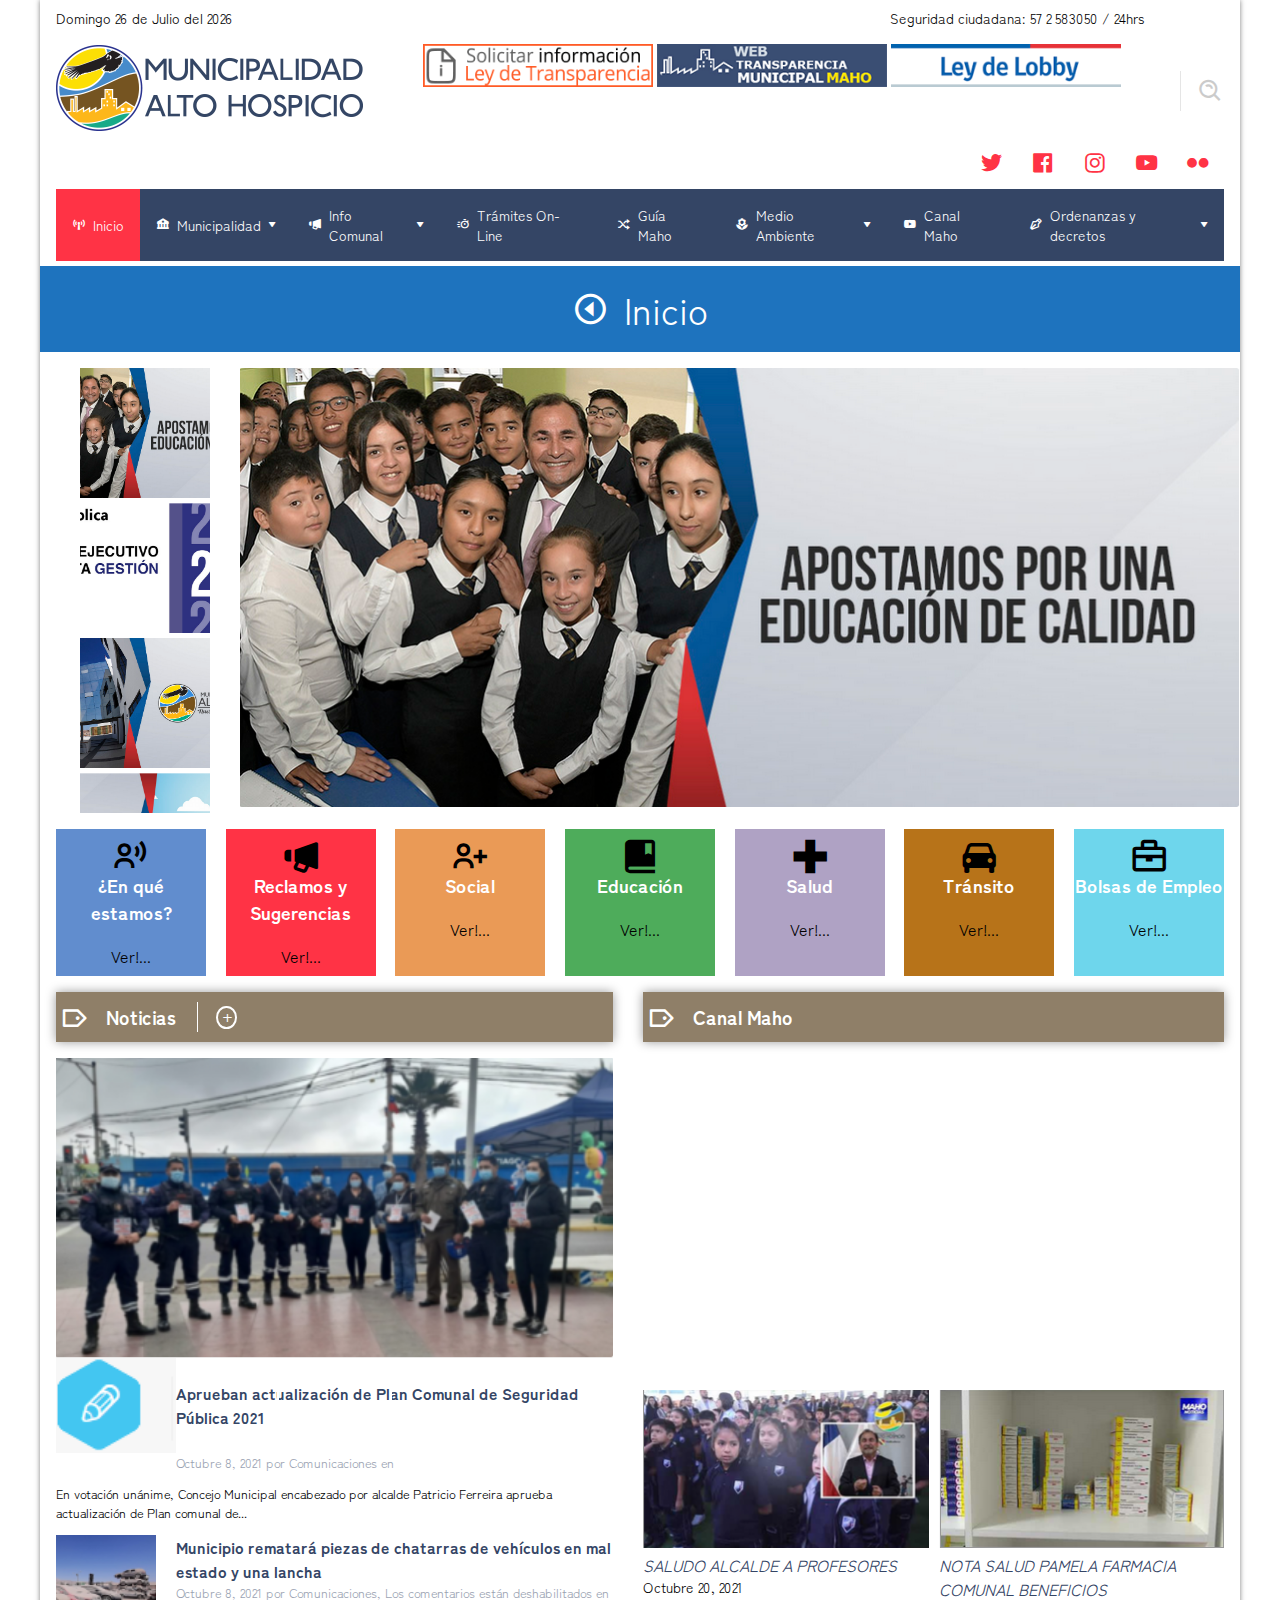
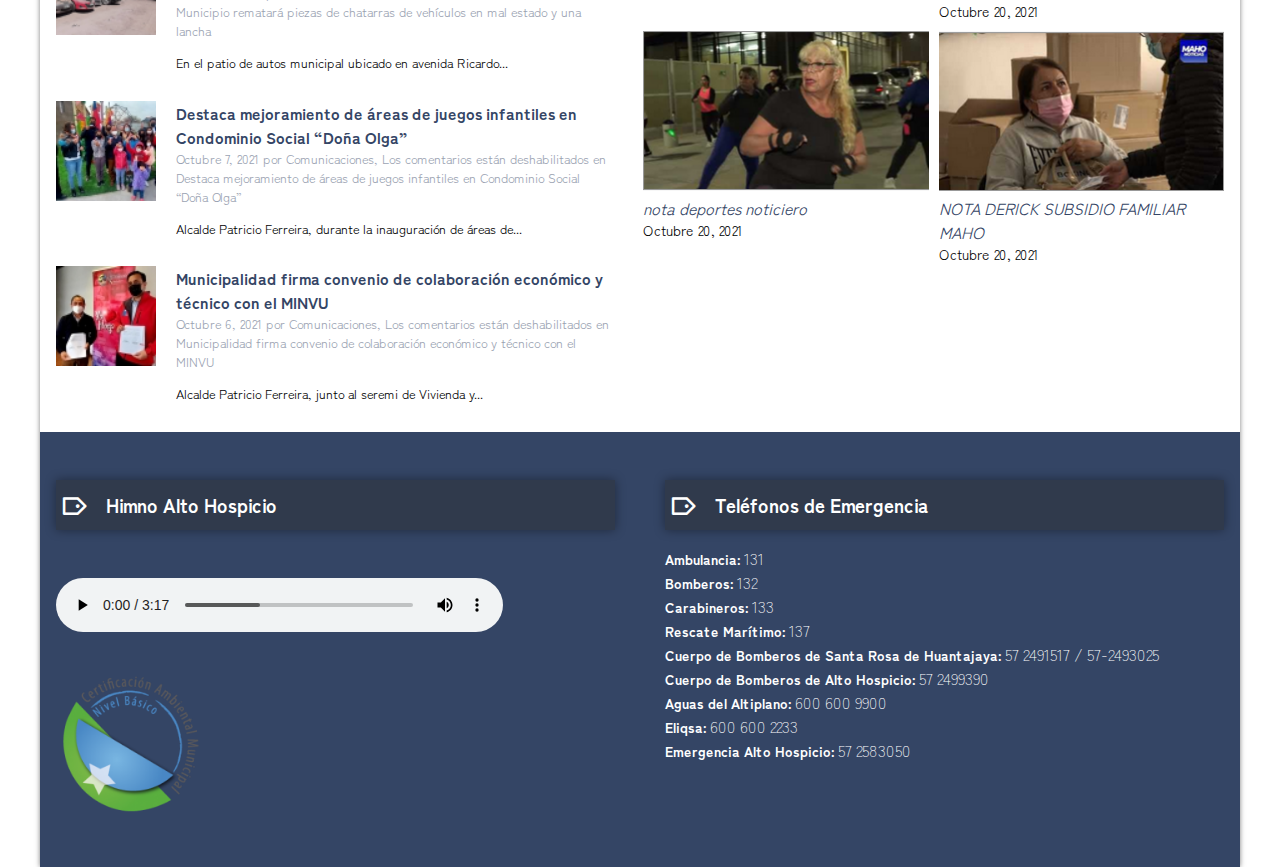
<file: index.html>
<!DOCTYPE html>
<html lang="en">
<head>
    <meta charset="UTF-8">
    <meta http-equiv="X-UA-Compatible" content="IE=edge">
    <meta name="viewport" content="width=device-width, initial-scale=1.0">
    <link href='https://unpkg.com/boxicons@2.0.9/css/boxicons.min.css' rel='stylesheet'>
    <link rel="icon" href="https://maho.cl/web/wp-content/uploads/2016/02/fav2.png">
    <link rel="stylesheet" href="css/index.css">
    <title>Maho.cl</title>
</head>
<body>
    <header class="header">
        <div class="global__information">
            <div class="global__information-date"></div>
            <div class="global__information-securityphone">
                Seguridad ciudadana: 57 2 583050 / 24hrs
            </div>
        </div>
        <div class="header__images">
            <div class="header__images-logo">
                <img src="img/logo_maho.png" alt="">
            </div>
            <div class="header__images-law">
                <img src="img/ley-de-transparencia.png" alt="">
                <img src="img/web-transparencia.png" alt="">
                <img src="img/ley-lobby.png" alt="">
            </div>
            <div class="header__images-search">
                <i class='bx bx-search-alt'></i>
            </div>
        </div>
        <div class="header__socials">
            <i class='bx bxl-twitter social-icon' ></i>
            <i class='bx bxl-facebook-square social-icon'></i>
            <i class='bx bxl-instagram social-icon'></i>
            <i class='bx bxl-youtube social-icon'></i>
            <i class='bx bxl-flickr social-icon'></i>

        </div>
        <nav class="nav">
            <ul class="nav__list" id="nav-list">
                <li class="nav__item nav-active">
                    <a href="" class="nav__link">
                        <i class='bx bx-broadcast link-icon'></i>
                        Inicio
                    </a>
                    
                </li>
                <li class="nav__item">
                    <a href="" class="nav__link">
                        <i class='bx bxs-bank link-icon'></i>
                        Municipalidad
                        <i class='bx bxs-down-arrow link-arrow'></i>
                    </a>
                    <ul class="nav__item-list">
                        <li><a href="">Misión y Visión</a></li>
                        <li><a href="">Alcalde</a></li>
                        <li><a href="">Concejo Municipal</a></li>
                        <li><a href="">Directores Municipales</a></li>
                        <li><a href="">Organigrama</a></li>
                        <li><a href="">Cuenta Pública</a></li>
                        <li><a href="">Unidades Municipales</a></li>
                    </ul>
                </li>
                <li class="nav__item">
                    <a href="" class="nav__link">
                        <i class='bx bxs-megaphone link-icon'></i>
                        Info Comunal
                        <i class='bx bxs-down-arrow link-arrow'></i>
                    </a>
                    <ul class="nav__item-list">
                        <li><a href="">Historia de Alto Hospicio</a></li>
                        <li><a href="">Superficie y Población</a></li>
                        <li><a href="">Ubicación Dependencias Municipales</a></li>
                    </ul>
                </li>
                <li class="nav__item">
                    <a href="" class="nav__link">
                        <i class='bx bx-timer link-icon' ></i>
                        Trámites On-Line
                    </a>
                </li>
                <li class="nav__item">
                    <a href="" class="nav__link">
                        <i class='bx bx-shuffle link-icon'></i>
                        Guía Maho
                    </a>
                </li>
                <li class="nav__item">
                    <a href="" class="nav__link">
                        <i class='bx bxs-florist link-icon'></i>
                        Medio Ambiente
                        <i class='bx bxs-down-arrow link-arrow'></i>
                    </a>
                    <ul class="nav__item-list">
                        <li><a href="">Quienes Somos</a></li>
                        <li><a href="">Estamos Comprometidos</a></li>
                        <li><a href="">Formulario Denuncias Medioambientales</a></li>
                    </ul>
                </li>
                <li class="nav__item">
                    <a href="" class="nav__link">
                        <i class='bx bxl-youtube link-icon'></i>
                        Canal Maho
                    </a>
                </li>
                <li class="nav__item">
                    <a href="" class="nav__link">
                        <i class='bx bx-pen link-icon'></i>
                        Ordenanzas y decretos
                        <i class='bx bxs-down-arrow link-arrow'></i>
                    </a>
                    <ul class="nav__item-list">
                        <li><a href="">Decretos</a></li>
                        <li><a href="">Ordenanzas</a></li>
                        <li><a href="">Cuenta Pública</a></li>
                    </ul>
                </li>
                
            </ul>
            <div class="menu__toggle" id="menu-toggle">
                Menu
                <div>
                    <i class='bx bx-menu' id="menu-open"></i>
                    <i class='bx bx-plus hide' id="menu-close"></i>
                </div>
            </div>
        </nav>
    </header>
    <main class="main">
        <div class="inicio">
            <i class='bx bx-caret-left-circle'></i> Inicio
        </div>
        <div class="slider-container">
            <div class="thumbnails">
                <div class="thumbnail">
                    <img src="img/apoyo-educacional.png" alt="">
                </div>
                <div class="thumbnail">
                    <img src="img/cuenta-publica.png" alt="">
                </div>
                <div class="thumbnail">
                    <img src="img/municipalidad.png" alt="">
                </div>
                <div class="thumbnail">
                    <img src="img/pago-aseo.png" alt="">
                </div>
                <div class="thumbnail">
                    <img src="img/pago-patentes.png" alt="">
                </div>
                <div class="thumbnail">
                    <img src="img/permiso-circulacion.png" alt="">
                </div>
                <div class="thumbnail">
                    <img src="img/registro-social-hogares.png" alt="">
                </div>
                <div class="thumbnail">
                    <img src="img/seguridad-ciudadana.png" alt="">
                </div>
                <div class="thumbnail">
                    <img src="img/tramites-on-line.png" alt="">
                </div>
                <div class="thumbnail">
                    <img src="img/vehiculo-robado.png" alt="">
                </div>
            </div>
            <div class="slider" id="slider">
                <div class="slide">
                    <img src="img/apoyo-educacional.png" alt="">
                </div>
                <div class="slide">
                    <img src="img/cuenta-publica.png" alt="">
                </div>
                <div class="slide">
                    <img src="img/municipalidad.png" alt="">
                </div>
                <div class="slide">
                    <img src="img/pago-aseo.png" alt="">
                </div>
                <div class="slide">
                    <img src="img/pago-patentes.png" alt="">
                </div>
                <div class="slide">
                    <img src="img/permiso-circulacion.png" alt="">
                </div>
                <div class="slide">
                    <img src="img/registro-social-hogares.png" alt="">
                </div>
                <div class="slide">
                    <img src="img/seguridad-ciudadana.png" alt="">
                </div>
                <div class="slide">
                    <img src="img/tramites-on-line.png" alt="">
                </div>
                <div class="slide">
                    <img src="img/vehiculo-robado.png" alt="">
                </div>
            </div>
        </div>
        <section class="shortcuts">
            <article class="shortcut">
                <i class='bx bx-user-voice shortcut-icon'></i>
                <h3 class="shortcut__title">¿En qué estamos?</h3>
                <span>Ver!...</span>
            </article>
            <article class="shortcut">
                <i class='bx bxs-megaphone shortcut-icon'></i>
                <h3 class="shortcut__title">Reclamos y Sugerencias</h3>
                <span>Ver!...</span>
            </article>
            <article class="shortcut">
                <i class='bx bx-user-plus shortcut-icon'></i>
                <h3 class="shortcut__title">Social</h3>
                <span>Ver!...</span>
            </article>
            <article class="shortcut">
                <i class='bx bxs-book-bookmark shortcut-icon'></i>
                <h3 class="shortcut__title">Educación</h3>
                <span>Ver!...</span>
            </article>
            <article class="shortcut">
                <i class='bx bx-plus-medical shortcut-icon'></i>
                <h3 class="shortcut__title">Salud</h3>
                <span>Ver!...</span>
            </article>
            <article class="shortcut">
                <i class='bx bxs-car shortcut-icon' ></i>
                <h3 class="shortcut__title">Tránsito</h3>
                <span>Ver!...</span>
            </article>
            <article class="shortcut">
                <i class='bx bx-briefcase shortcut-icon'></i>
                <h3 class="shortcut__title">Bolsas de Empleo</h3>
                <span>Ver!...</span>
            </article>
        </section>

        <section class="container">
            <div class="news">
                <div class="banner">
                    <i class='bx bx-purchase-tag banner-icon' ></i>
                    <h4 class="banner__title">Noticias</h4>
                    <div class="separator"></div>
                    <div class="banner-plus">+</div>
                </div>

                <div class="news__main">
                    <div id="main-image">
                        <img src="img/main_new.png" alt="">
                        <a href="" class="readmore">LEER MAS</a>
                        <div class="main-image-hover"></div>
                    </div>
                    <div class="news__main-header">
                        <img class="news__main-logo" src="img/main_new-logo.png" alt="">
                        <h2 class="new__title"><a>Aprueban actualización de Plan Comunal de Seguridad Pública 2021</a></h2>
                        <span class="new__date">Octubre 8, 2021 por Comunicaciones en </span>
                    </div>
                    <p class="new__description">
                        En votación unánime, Concejo Municipal encabezado por alcalde Patricio Ferreira aprueba actualización de Plan comunal de...     
                    </p>
                </div>
                <article class="new">
                    <img src="img/news/new-1.png" alt="" class="new__img">
                    <div class="new__textcontent">
                        <h2 class="new__title">Municipio rematará piezas de chatarras de vehículos en mal estado y una lancha</h2>
                        <span class="new__date">Octubre 8, 2021 por Comunicaciones, Los comentarios están deshabilitados en Municipio rematará piezas de chatarras de vehículos en mal estado y una lancha</span>
                        <p class="new__description">En el patio de autos municipal ubicado en avenida Ricardo...</p>
                    </div>
                </article>
                <article class="new">
                    <img src="img/news/new-2.jpg" alt="" class="new__img">
                    <div class="new__textcontent">
                        <h2 class="new__title">Destaca mejoramiento de áreas de juegos infantiles en Condominio Social “Doña Olga”</h2>
                        <span class="new__date">Octubre 7, 2021 por Comunicaciones, Los comentarios están deshabilitados en Destaca mejoramiento de áreas de juegos infantiles en Condominio Social “Doña Olga”</span>
                        <p class="new__description"> Alcalde Patricio Ferreira, durante la inauguración de áreas de...</p>
                    </div>
                </article>
                <article class="new">
                    <img src="img/news/new-3.jpg" alt="" class="new__img">
                    <div class="new__textcontent">
                        <h2 class="new__title">Municipalidad firma convenio de colaboración económico y técnico con el MINVU</h2>
                        <span class="new__date">Octubre 6, 2021 por Comunicaciones, Los comentarios están deshabilitados en Municipalidad firma convenio de colaboración económico y técnico con el MINVU</span>
                        <p class="new__description">Alcalde Patricio Ferreira, junto al seremi de Vivienda y...</p>
                    </div>
                </article>
                
            </div>
            <div class="channel">
                <div class="banner">
                    <i class='bx bx-purchase-tag banner-icon' ></i>
                    <h4 class="banner__title">Canal Maho</h4>
                </div>
                <div class="main__video">
                    <iframe width="581" height="327" src="https://www.youtube.com/embed/49sOhRSfFSE" title="YouTube video player" frameborder="0" allow="accelerometer; autoplay; clipboard-write; encrypted-media; gyroscope; picture-in-picture" allowfullscreen></iframe>
                </div>
                <div class="channel__videos">
                    <div class="video">
                        <div class="video__image">
                            <img src="./img/thumbnail/thumbnail-1.png" alt="">
                            <div class="video-hover"><i class='bx bxl-youtube'></i></div>
                        </div>
                        <div class="video__title">
                            SALUDO ALCALDE A PROFESORES
                        </div>
                        <div class="video__date">Octubre 20, 2021</div>
                    </div>
                    <div class="video">
                        <div class="video__image">
                            <img src="./img/thumbnail/thumbnail-2.png" alt="">
                            <div class="video-hover"><i class='bx bxl-youtube'></i></div>
                        </div>
                        <div class="video__title">
                            NOTA SALUD PAMELA FARMACIA COMUNAL BENEFICIOS
                        </div>
                        <div class="video__date">Octubre 20, 2021</div>
                    </div>
                    <div class="video">
                        <div class="video__image">
                            <img src="./img/thumbnail/thumbnail-3.png" alt="">
                            <div class="video-hover"><i class='bx bxl-youtube'></i></div>
                        </div>
                        <div class="video__title">
                            nota deportes noticiero
                        </div>
                        <div class="video__date">Octubre 20, 2021</div>
                    </div>
                    <div class="video">
                        <div class="video__image">
                            <img src="./img/thumbnail/thumbnail-4.png" alt="">
                            <div class="video-hover"><i class='bx bxl-youtube'></i></div>
                        </div>
                        <div class="video__title">
                            NOTA DERICK SUBSIDIO FAMILIAR MAHO 
                        </div>
                        <div class="video__date">Octubre 20, 2021</div>
                    </div>
                </div>
            </div>
        </section>
    </main>
    <footer class="footer">
        <div class="footer__anthem">
            <div class="banner">
                <i class='bx bx-purchase-tag banner-icon' ></i>
                <h4 class="banner__title">Himno Alto Hospicio</h4>
            </div>
            <audio src="audio/himno.mp3" controls></audio>
            <img src="img/certificacion-ambiental.png" alt="">
        </div>
        <div class="footer__emergency">
            <div class="banner">
                <i class='bx bx-purchase-tag banner-icon' ></i>
                <h4 class="banner__title">Teléfonos de Emergencia</h4>
                
            </div>
            <strong>Ambulancia:</strong> 131 <br>
                <strong>Bomberos:</strong> 132 <br>
                <strong>Carabineros:</strong> 133 <br>
                <strong>Rescate Marítimo:</strong> 137 <br>
                <strong>Cuerpo de Bomberos de Santa Rosa de Huantajaya:</strong>
                57 2491517 / 57-2493025 <br>
                <strong>Cuerpo de Bomberos de Alto Hospicio:</strong> 57 2499390 <br>
                <strong>Aguas del Altiplano:</strong> 600 600 9900 <br>
                <strong>Eliqsa:</strong> 600 600 2233 <br>
                <strong>Emergencia Alto Hospicio:</strong> 57 2583050 <br>
        </div>
    </footer>

    <div class="scroll-button hide"><i class='bx bx-up-arrow-alt'></i></div>
    <script src="js/index.js"></script>
</body>
</html>
</file>
<file: css/index.css>
@import url('https://fonts.googleapis.com/css2?family=Zen+Kaku+Gothic+Antique:wght@400;700&display=swap');

*::selection{
    background-color:#FCE003;
    color:white;
}

/* COLORS */
:root {
    --strong-color: #FF3345;
    --primary-color: #344565;
}
/* Z-INDEX */
:root {
    --z-tooltip: 50;
    --z-normal: 1;
    --z-absolute:100;

}


/* FONT FAMILY - SIZE*/
:root{
    --body-font: 'Zen Kaku Gothic Antique';
    --normal-font-size: 1rem;
    --small-font-size: 0.87rem;
}

body{
    max-width:1200px;
    margin: 0 auto;
    font-family: var(--body-font);
    
    box-shadow: 0 0 5px rgba(0,0,0,0.5);
}

ul{
    padding:0;
    margin:0;
    list-style: none;
}
a{
    text-decoration:none;
    color:inherit;
    
}
img{
    width:100%;
    height:auto;
}
/* LAYOUT */

.header{
    padding-left:1rem;
    padding-right:1rem;
}
.header img {
    cursor:pointer;
}
.global__information{
    display:flex;
    justify-content: space-between;
    padding-top:0.5rem;
    padding-bottom:1rem;
    font-size: var(--small-font-size);
}
.global__information-securityphone{
    margin-right:5rem;
}
.header__images{
    display:flex;
    flex-wrap: wrap;
    align-items:flex-start;
    justify-content: space-between;
}
.header__images-law > img {
    width:230px;
    height:auto;
}
.header__images-search{
    align-self:center;
    font-size:1.7rem;
    border-left:1px solid rgba(0,0,0,0.5);
    padding-left:1rem;
    opacity:0.2;
    cursor:pointer;
}


.header__socials{
    display:flex;
    justify-content: flex-end;
    align-items:center;
}

.nav{
    background-color: var(--primary-color);
    position:relative;
}
.nav__list{
    display:flex;
    
    
}
.nav__item:hover{
    background-color: var(--strong-color);
    color:white;
}
.nav__link{
    display:flex;
    gap:7px;
    color:white;
    align-items:center;
}


.nav__item-list{
    position:absolute;
    top:100%;
    left:0;
    width:200px;
    transform-origin:center top;
    transform:scaleY(0);
    z-index: var(--z-absolute);
}
.nav__item:hover .nav__item-list {
    transform:scaleY(1);
}

.nav__item{
    padding:1rem;
    position:relative;
    display:flex;
    align-items:center;
    justify-content: space-between;
    font-size:var(--small-font-size);
    
}
.nav__item-list > li{
    border-bottom:1px solid rgba(0,0,0,0.2);
    color:var(--primary-color);
    padding:0.5rem;
    cursor:pointer;
    background-color: white;
    
}
.nav__item-list li:hover{
    background-color: var(--strong-color);
}
.nav__item-list li:last-child{
    border:none;
}

.menu__toggle{
    display:none;
}
@media screen and (max-width:768px){
    .nav__list{
        display:none;
        position:absolute;
        top:100%;
        left:0;
        width:100%;
        z-index: var(--z-absolute);
        flex-direction: column;
    }
    .nav__item{
        background-color: var(--primary-color);
    }
    .nav__item-list{
        background-color: white;
        width:100%;
    }
}

.main{
    font-size: var(--normal-font-size);
    margin-top:0.3rem;
}
.inicio{
    display:flex;
    align-items:center;
    justify-content: center;
    background-color: #1E73BE;
    color:white;
    gap:15px;
    font-size:2.3rem;
    padding:1rem;

}


.slider-container{
    margin-top:1rem;
    display:grid;
    grid-template-columns: 130px 1fr;
    position:relative;
    overflow: hidden;
}
.thumbnails{
    position:absolute;
    
    grid-column: 1;

}
.thumbnail{
    width:130px;
    padding-left:2.5rem;
}
.thumbnail > img {
    width:130px;
    height:130px;
    object-fit: cover;
}
.slider{
    grid-column: 2;
    display:flex;

}
.slide{
    flex: 1 0 100%;
    
    text-align: right;
}
.slide > img{
    width:100%;
    max-width:1000px;
    

}




.shortcut{
    margin: 1rem 0;
    
    text-align:center;
    padding: 0.5rem 0;
}
.shortcut__title{
    margin-top:-0.5rem;
    font-weight: bold;
    color:white;
}

.shortcut:nth-child(1){
    background-color: #618DCE;
}
.shortcut:nth-child(2){
    background-color: #FF3345;
}
.shortcut:nth-child(3){
    background-color: #EA9A56;
}
.shortcut:nth-child(4){
    background-color: #4EAC5B;
}
.shortcut:nth-child(5){
    background-color: #AFA2C4;
}
.shortcut:nth-child(6){
    background-color: #B77319;
}
.shortcut:nth-child(7){
    background-color: #6ED6EC;
}


.container{
    display:grid;
    grid-template-columns: 1fr;
    padding:0 1rem;
    

}

.banner{
    background-color: #8F7F68;
    color:white;

    display:flex;
    align-items:center;
    gap:10px;
    font-size:1.2rem;
    box-shadow: 0 0 10px rgba(0,0,0,0.4);
    margin-bottom:1rem;
}
.banner__title{
    margin:0;
    padding:0.7rem;
    

}

.news__main-header{
    display:grid;
    grid-template-columns: auto 1fr;
    grid-template-columns: auto auto;
    align-items:center;
}

.news__main-header .new__date{
    grid-column: 2;
    grid-row:2;
}
.news__main-logo{
    width:120px;
    height:auto;
}

.new {
    display:grid;
    grid-template-columns: auto 1fr;
    align-items:flex-start;
    gap:20px;
    margin-bottom:1rem;
}
.new__title{
    margin:0;
    font-size:1rem;
    color:var(--primary-color);
}
.new__title:hover{
    cursor:pointer;
    
    text-decoration: underline;
}
.new__date{
    font-size:0.8rem;
    color: var(--primary-color);
    opacity:0.5;
    display:block;
    
   
}
.new__description{
    font-size:0.8rem;
}

.new__img{
    width: 100px;
    height:auto;
    object-fit: contain;
}

.channel__videos{
    display:grid;
    grid-template-columns: 1fr 1fr;
    grid-template-rows: auto auto;
    gap:10px;

}
.video__image{
    position:relative;
}
.video__title{
   font-style:italic;
   color:var(--primary-color);
   cursor:pointer;
   transition: all 200ms;
}
.video__title:hover{
    text-decoration: underline;
    color:#FCE003;
}
.video__date{
    font-size:var(--small-font-size);
}
.video-hover{
    position:absolute;
    width:100%;
    height:100%;
    top:0;
    left:0;
    background-color: rgba(255,255,255,0.3);
    display:none;
    justify-content: center;
    align-items: center;
    font-size:3rem;
    color:rgba(255,0,0,0.8);

}
.video__image:hover .video-hover{
    display:flex;
    cursor:pointer;
}

/* COMPONENTS */
.link-icon{
    color:white;
}
.link-arrow{
    font-size:8px;
}
.nav-active{
    background-color: var(--strong-color);
}

#menu-close{
    transform:rotate(45deg);
}
.social-icon{
    color:var(--strong-color);
    font-size:1.6rem;
    padding:0.8rem;
    cursor:pointer;
}

.shortcut-icon{
    font-size:2.5rem;
}


.separator{
    width:1px;
    height:30px;
    background-color: white;
    margin-right:0.5rem;
}
.banner-icon{
    transform:rotate(135deg);
    font-size:1.8rem;
}
.banner-plus{
    font-size:0.8rem;
    padding-left:0.2rem;
    padding-right:0.2rem;
    border:2px solid white;
    border-radius:50%;
    font-weight: 700;
    transition: all 0.5s;
}
.banner-plus:hover{
    background-color: #FCE003;
    border:2px solid #FCE003;
}

#main-image{
    position:relative;
    display:flex;
    align-items:center;
    justify-content: center;
}
.readmore{
    top:100%;
    padding:0.5rem 1.2rem;
    background-color: transparent;
    border:2px solid white;
    text-align: center;
    position:absolute;
    color:white;
    transition: all 500ms; 
    z-index: 100;
}
.readmore:hover{
    color:#FCE003;
    background-color: rgba(255,255,255,0.3);
    text-decoration: underline;
}
#main-image:hover .readmore{
    
    top:45%;
}
.main-image-hover{
    position:absolute;
    top:0;
    left:0;
    width:100%;
    height:100%;
    background-color: var(--primary-color);
    opacity: 0;
    z-index:10;
    transition: opacity 500ms;
}
#main-image:hover .main-image-hover{
    opacity:0.5;
}

.footer{
    background-color: var(--primary-color);
    
    padding:1rem;
    padding-top:3rem;
    color:white;
    font-weight: 100;
}
.footer .banner{
    background-color: #303A4C;
}
.footer audio{
    width:80%;
    margin-top:2rem;
}
.footer img {
    width:150px;
    height:auto;
    display:block;
    margin: 2rem 0;
}
.footer strong {
    font-size:var(--small-font-size);
    font-weight: 700;
}
/* UTIL */


.show-nav{
    display:flex;
}
.show-nested-list{
    transform:scaleY(1);
    z-index:30;
    
}

.scroll-button{
    display:flex;
    justify-content: center;
    align-items:center;
    
    border-radius: 50%;
    border:3px solid var(--primary-color);
    background-color: rgba(255,255,255,0.4);
    
    position:fixed;
    bottom:15px;
    right:15px;
    transition: all 300ms;
    font-size:3rem;
    z-index: var(--z-tooltip);
    cursor:pointer;
}
.scroll-button:hover{
    color: #F36F5F;
    border-color: #F36F5F;
}

.hide{
    display:none;
}
/* HEADER MEDIA QUERIES */
@media screen and (max-width:768px){
    .global__information{
        justify-content: center;
    }
    .global__information-securityphone{
        display:none;
    }
    .header__images{
        justify-content: center;
        text-align: center;
    }
    .header__images-search{
        display:none;
    }


    
    .menu__toggle{
        display:flex;
        align-items:center;
        padding:0.5rem;
        margin-right:1rem;
        
        gap:30px;
        justify-content: flex-end;
        color:white;
        cursor:pointer;
    }
    .header{
        padding:0;
    }

}


/* BODY MEDIAQUERIES */
@media screen and (min-width:768px){
    .shortcuts{
        display:flex;
        justify-content: space-between;
        padding-left:1rem;
        padding-right:1rem;
        gap:15px;
    }
    .shortcut{
        flex: 0 1 150px;
    }
    .container{
        grid-template-columns: 1fr 1fr;
        gap:30px;
    }
    .footer{
        display:grid;
        grid-template-columns: 1fr 1fr;
        gap:50px;
    }
    
}
</file>
